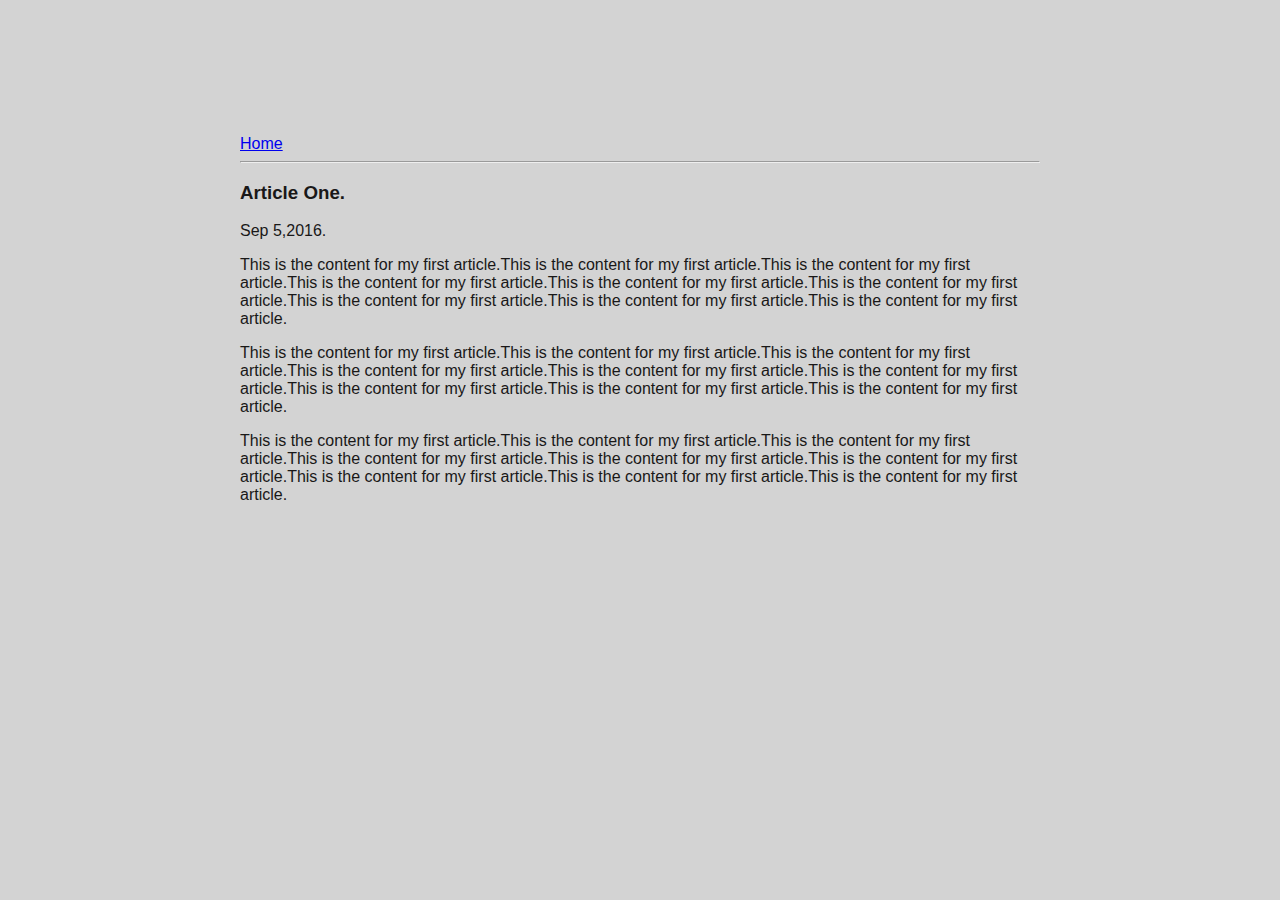
<file: ui/article-one.html>
<html>
    <head>
        <title>
            Article One | Krishna
        </title>
        <meta name="viewport" content="width=device-width, initial-scale=1"/>
        <link href="/ui/style.css" rel="stylesheet" />
        
    </head>
    <body>
        
    <div class="container">
        <div>
            <a href="/">Home</a>
        </div>
        <hr/>
        <h3>
            Article One.
        </h3>
        <div>
            Sep 5,2016.
        </div>
        <div>
            <p>
                This is the content for my first article.This is the content for my first article.This is the content for my first article.This is the content for my first article.This is the content for my first article.This is the content for my first article.This is the content for my first article.This is the content for my first article.This is the content for my first article.
            </p>
            <p>
                This is the content for my first article.This is the content for my first article.This is the content for my first article.This is the content for my first article.This is the content for my first article.This is the content for my first article.This is the content for my first article.This is the content for my first article.This is the content for my first article.
            </p>
            <p>
                This is the content for my first article.This is the content for my first article.This is the content for my first article.This is the content for my first article.This is the content for my first article.This is the content for my first article.This is the content for my first article.This is the content for my first article.This is the content for my first article.
            </p>
        </div>
    </div>
    </body>
</html>
</file>
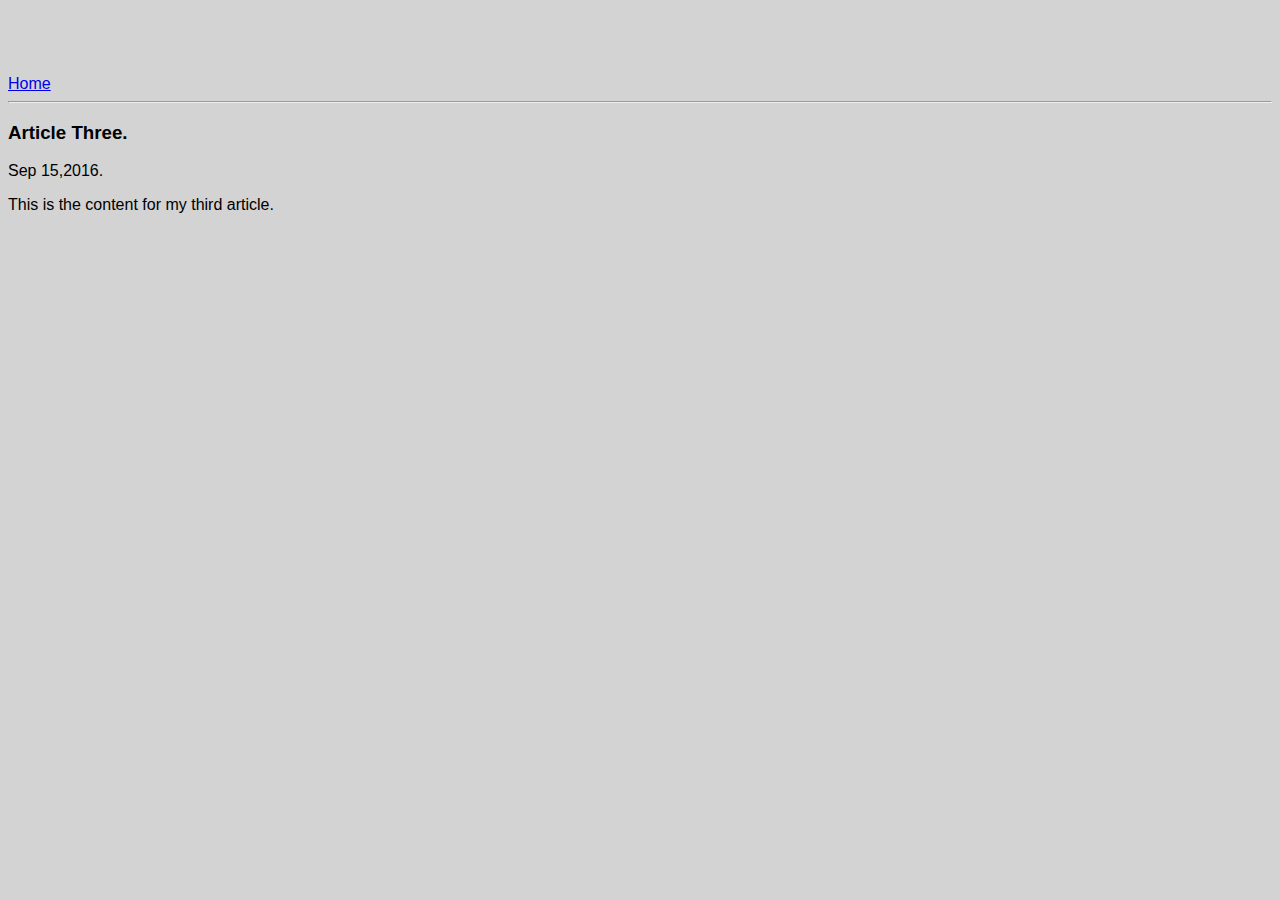
<file: ui/article-three.html>
<html>
    <head>
        <title>
            Article Three | Krishna
        </title>
        <meta name="viewport" content="width=device-width, initial-scale=1"/>
        <link href="/ui/style.css" rel="stylesheet" />
    </head>
    <body>
    <div>
        <a href="/">Home</a>
    </div>
    <hr/>
    <h3>
        Article Three.
    </h3>
    <div>
        Sep 15,2016.
    </div>
    <div>
        <p>
            This is the content for my third article.
        </p>
    </div>
    </body>
</html>
</file>
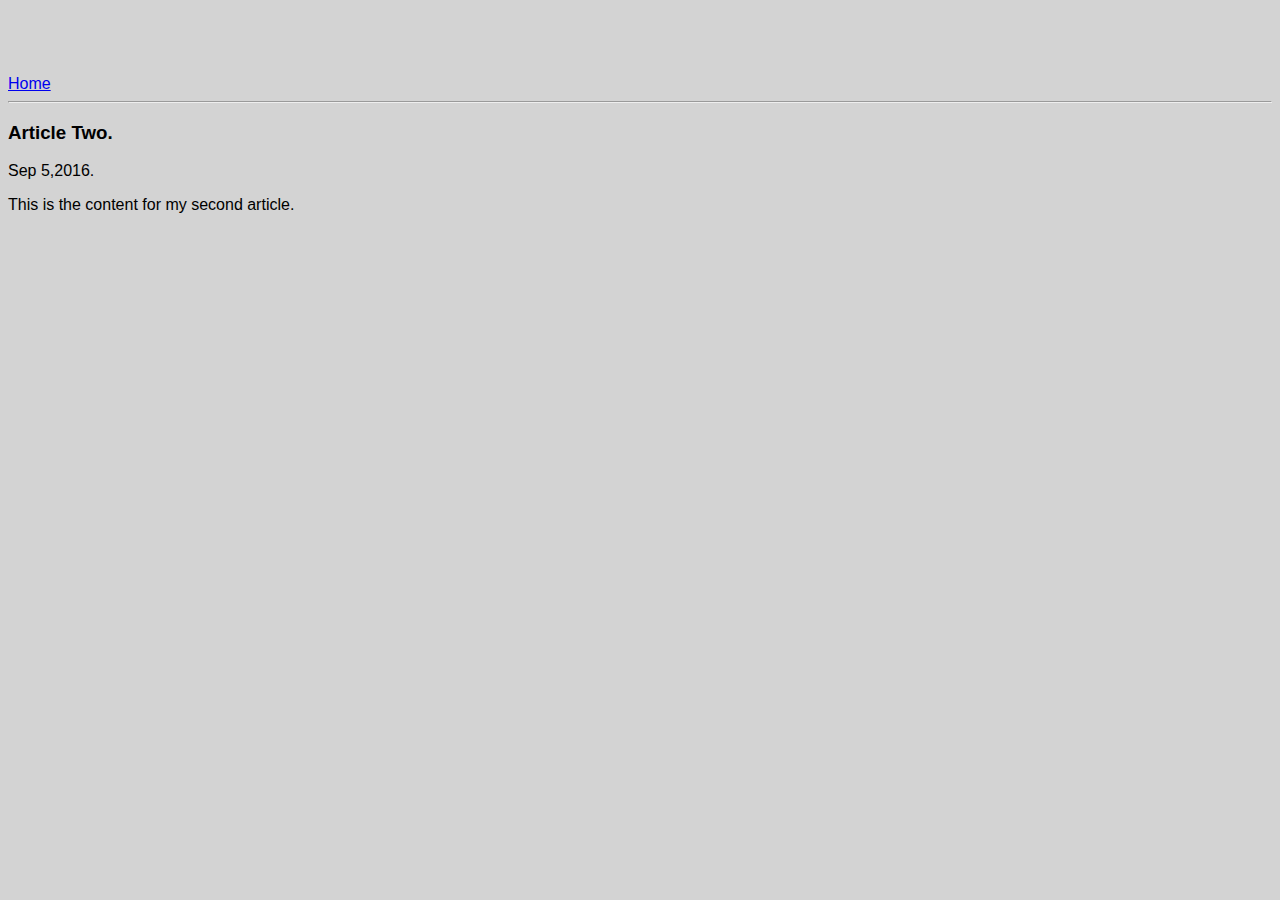
<file: ui/article-two.html>
<html>
    <head>
        <title>
            Article Two | Krishna
        </title>
        <meta name="viewport" content="width=device-width, initial-scale=1"/>
        <link href="/ui/style.css" rel="stylesheet" />
    </head>
    <body>
    <div>
        <a href="/">Home</a>
    </div>
    <hr/>
    <h3>
        Article Two.
    </h3>
    <div>
        Sep 5,2016.
    </div>
    <div>
        <p>
            This is the content for my second article.
        </p>
    </div>
    </body>
</html>
</file>
<file: ui/style.css>
body {
    font-family: sans-serif;
    background-color: lightgrey;
    margin-top: 75px;
}

.center {
    text-align: center;
}

.text-big {
    font-size: 300%;
}

.bold {
    font-weight: bold;
}

.img-medium {
    height: 200px;
}

.container{
    max-width: 800px;
    margin: 0 auto;
    color: #191818;
    font-family: sans-serif;
    padding-top: 60px;
    padding-right: 20px;
    padding-left: 20px;
}
</file>
